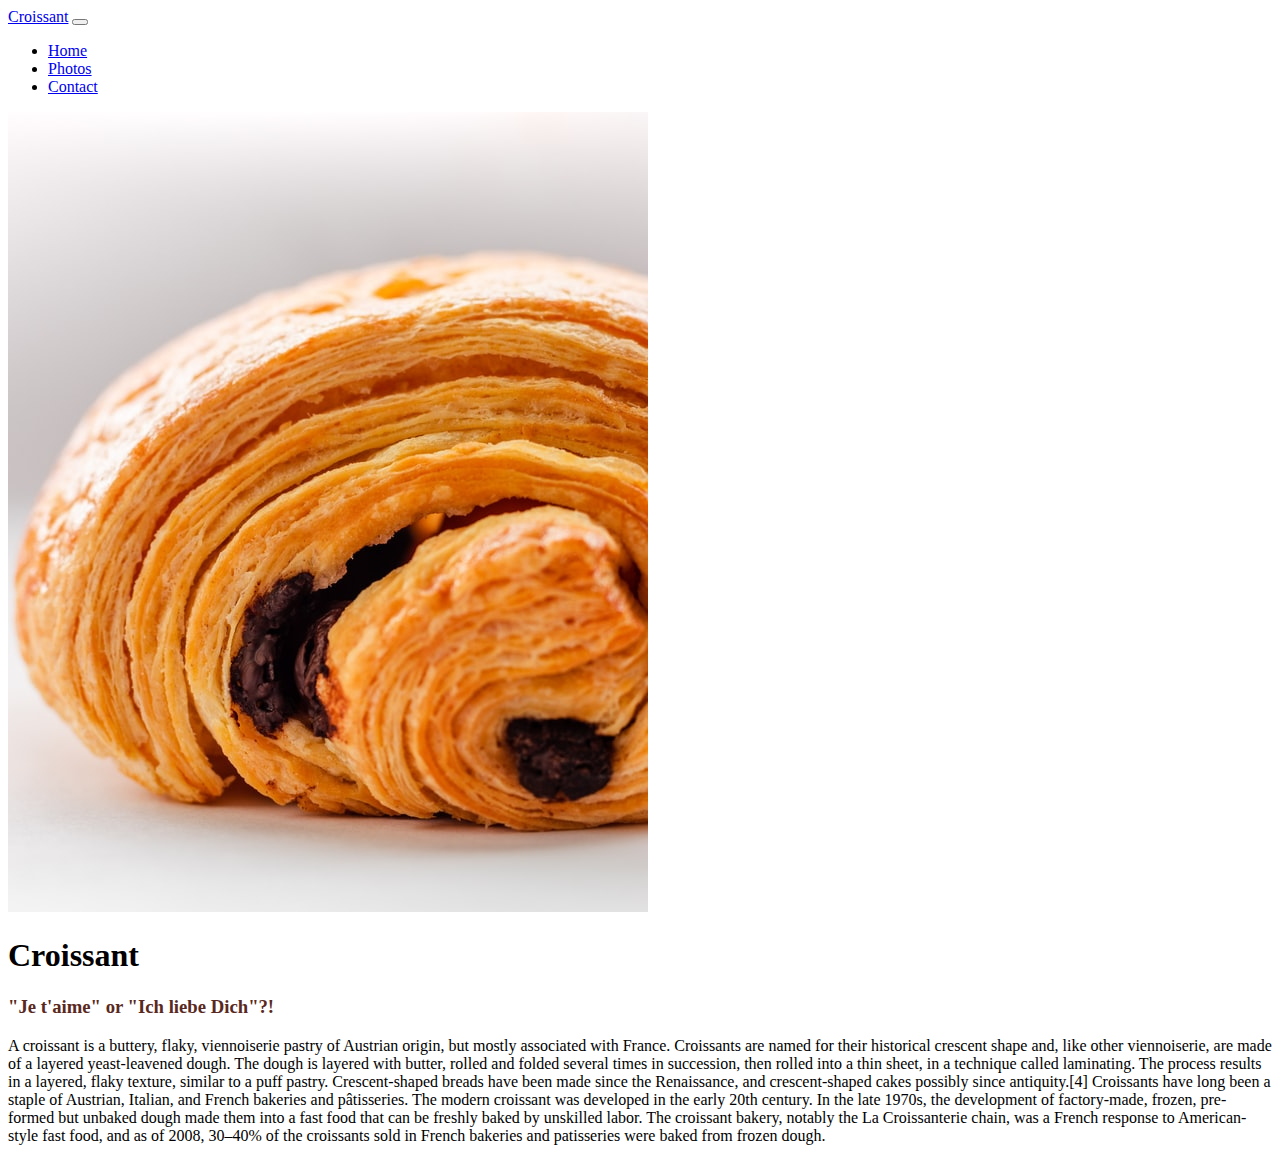
<file: index.html>
<!DOCTYPE html>
<html lang="en">
  <head>
    <meta charset="UTF-8" />
    <meta http-equiv="X-UA-Compatible" content="IE=edge" />
    <meta
      name="description"
      content="Croisseur in St Kilda is baking the best Croissant in Town"
    />
    <meta name="viewport" content="width=device-width, initial-scale=1.0" />
    <link rel="stylesheet" href="/css/styles.css" />
    <link
      href="https://cdn.jsdelivr.net/npm/bootstrap@5.1.1/dist/css/bootstrap.min.css"
      rel="stylesheet"
      integrity="sha384-F3w7mX95PdgyTmZZMECAngseQB83DfGTowi0iMjiWaeVhAn4FJkqJByhZMI3AhiU"
      crossorigin="anonymous"
    />
    <script
      src="https://cdn.jsdelivr.net/npm/bootstrap@5.1.1/dist/js/bootstrap.bundle.min.js"
      integrity="sha384-/bQdsTh/da6pkI1MST/rWKFNjaCP5gBSY4sEBT38Q/9RBh9AH40zEOg7Hlq2THRZ"
      crossorigin="anonymous"
    ></script>
    <title>Best Croissant in St Kilda - croissant.com.au</title>
  </head>
  <body>
    <nav class="navbar navbar-expand-lg navbar-light bg-light">
      <div class="container-fluid">
        <a class="navbar-brand" href="#">Croissant</a>
        <button
          class="navbar-toggler"
          type="button"
          data-bs-toggle="collapse"
          data-bs-target="#navbarNav"
          aria-controls="navbarNav"
          aria-expanded="false"
          aria-label="Toggle navigation"
        >
          <span class="navbar-toggler-icon"></span>
        </button>
        <div class="collapse navbar-collapse" id="navbarNav">
          <ul class="navbar-nav">
            <li class="nav-item">
              <a class="nav-link active" aria-current="page" href="/">Home</a>
            </li>
            <li class="nav-item">
              <a class="nav-link" href="/photo.html">Photos</a>
            </li>
            <li class="nav-item">
              <a class="nav-link" href="/contact.html">Contact</a>
            </li>
          </ul>
        </div>
      </div>
    </nav>

    <div class="container m-5">
      <div class="row">
        <div class="col-sm-6">
          <img
            src="/images/croissant.jpg"
            alt="Croissant with Chocolate"
            class="img-fluid rounded shadow img-thumbnail w-80"
          />
        </div>
        <div class="col-sm-6">
          <h1>Croissant</h1>
          <h3>"Je t'aime" or "Ich liebe Dich"?!</h3>
          <p class="p-2 fw-light">
            A croissant is a buttery, flaky, viennoiserie pastry of Austrian
            origin, but mostly associated with France. Croissants are named for
            their historical crescent shape and, like other viennoiserie, are
            made of a layered yeast-leavened dough. The dough is layered with
            butter, rolled and folded several times in succession, then rolled
            into a thin sheet, in a technique called laminating. The process
            results in a layered, flaky texture, similar to a puff pastry.
            Crescent-shaped breads have been made since the Renaissance, and
            crescent-shaped cakes possibly since antiquity.[4] Croissants have
            long been a staple of Austrian, Italian, and French bakeries and
            pâtisseries. The modern croissant was developed in the early 20th
            century. In the late 1970s, the development of factory-made, frozen,
            pre-formed but unbaked dough made them into a fast food that can be
            freshly baked by unskilled labor. The croissant bakery, notably the
            La Croissanterie chain, was a French response to American-style fast
            food, and as of 2008, 30–40% of the croissants sold in French
            bakeries and patisseries were baked from frozen dough.
          </p>
        </div>
      </div>
    </div>
  </body>
</html>
</file>
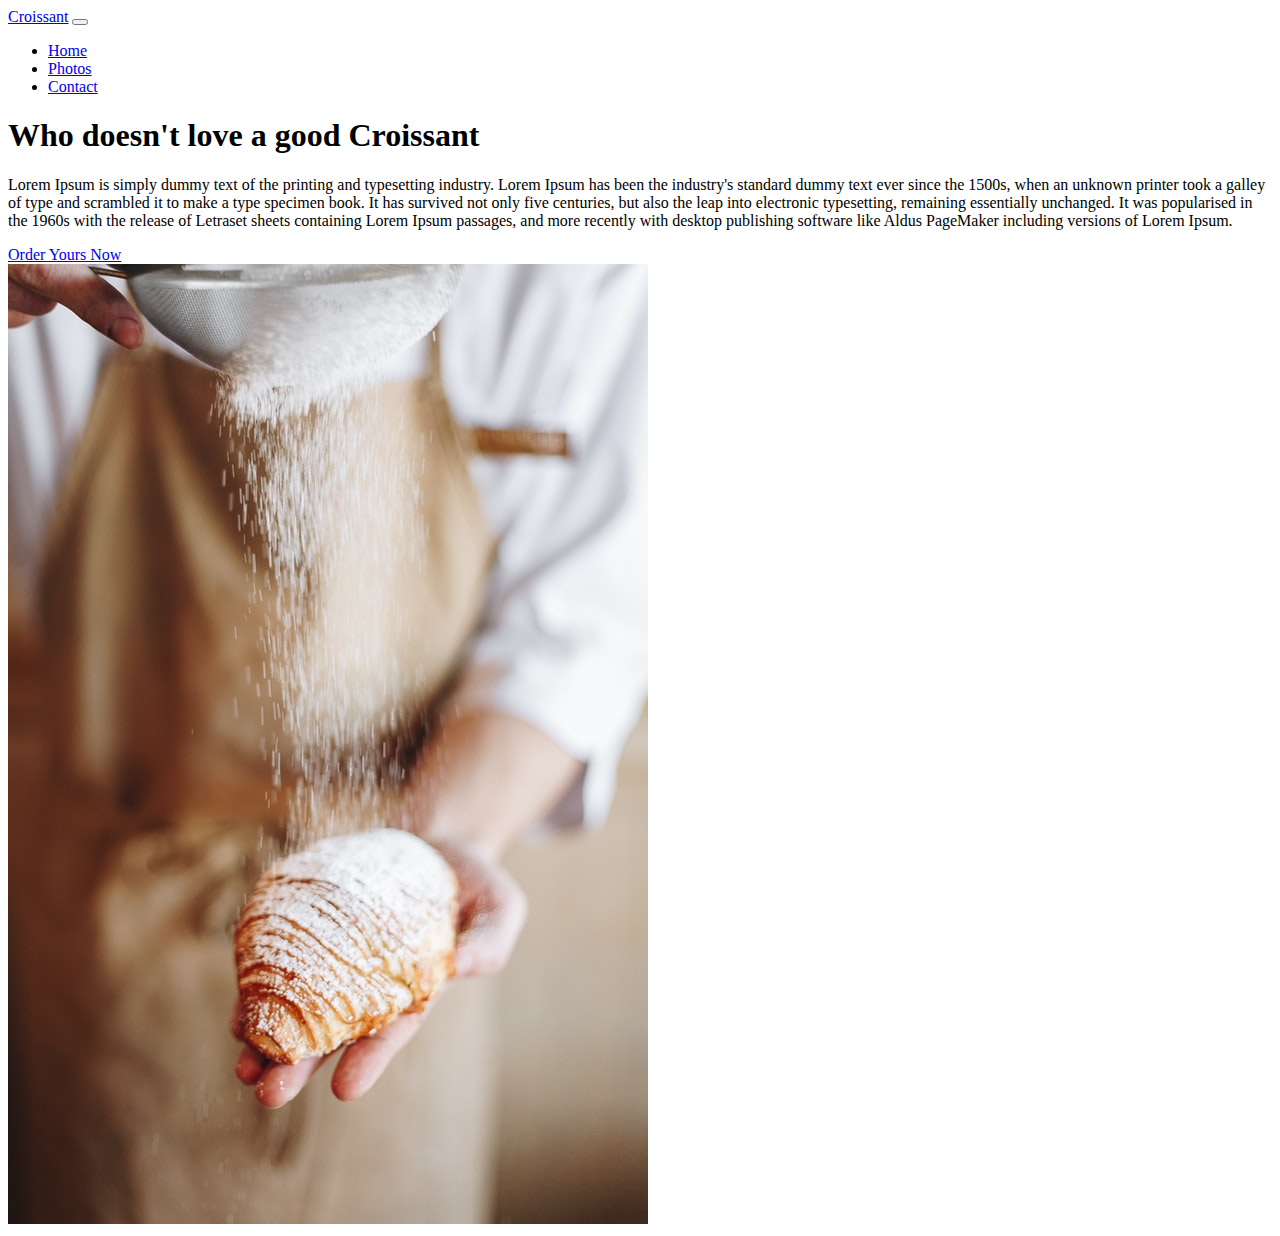
<file: photo.html>
<!DOCTYPE html>
<html lang="en">
  <head>
    <meta charset="UTF-8" />
    <meta http-equiv="X-UA-Compatible" content="IE=edge" />
    <meta name="viewport" content="width=device-width, initial-scale=1.0" />
    <meta
      name="description"
      content="Croisseur shows different Pictures of their delicious Croissants"
    />
    <link rel="stylesheet" href="/css/styles.css" />
    <link
      href="https://cdn.jsdelivr.net/npm/bootstrap@5.1.1/dist/css/bootstrap.min.css"
      rel="stylesheet"
      integrity="sha384-F3w7mX95PdgyTmZZMECAngseQB83DfGTowi0iMjiWaeVhAn4FJkqJByhZMI3AhiU"
      crossorigin="anonymous"
    />
    <script
      src="https://cdn.jsdelivr.net/npm/bootstrap@5.1.1/dist/js/bootstrap.bundle.min.js"
      integrity="sha384-/bQdsTh/da6pkI1MST/rWKFNjaCP5gBSY4sEBT38Q/9RBh9AH40zEOg7Hlq2THRZ"
      crossorigin="anonymous"
    ></script>
    <title>Fall in Love with our Croissants - croissant.com.au</title>
  </head>
  <body>
    <nav class="navbar navbar-expand-lg navbar-light bg-light">
      <div class="container-fluid">
        <a class="navbar-brand" href="#">Croissant</a>
        <button
          class="navbar-toggler"
          type="button"
          data-bs-toggle="collapse"
          data-bs-target="#navbarNav"
          aria-controls="navbarNav"
          aria-expanded="false"
          aria-label="Toggle navigation"
        >
          <span class="navbar-toggler-icon"></span>
        </button>
        <div class="collapse navbar-collapse" id="navbarNav">
          <ul class="navbar-nav">
            <li class="nav-item">
              <a class="nav-link active" aria-current="page" href="/">Home</a>
            </li>
            <li class="nav-item">
              <a class="nav-link" href="/photo.html">Photos</a>
            </li>
            <li class="nav-item">
              <a class="nav-link" href="/contact.html">Contact</a>
            </li>
          </ul>
        </div>
      </div>
    </nav>

    <div class="container m-5">
      <div class="row">
        <div class="col">
          <h1>Who doesn't love a good Croissant</h1>
          <p>
            Lorem Ipsum is simply dummy text of the printing and typesetting
            industry. Lorem Ipsum has been the industry's standard dummy text
            ever since the 1500s, when an unknown printer took a galley of type
            and scrambled it to make a type specimen book. It has survived not
            only five centuries, but also the leap into electronic typesetting,
            remaining essentially unchanged. It was popularised in the 1960s
            with the release of Letraset sheets containing Lorem Ipsum passages,
            and more recently with desktop publishing software like Aldus
            PageMaker including versions of Lorem Ipsum.
          </p>
          <a href="/contact.html" class="btn btn-success">Order Yours Now</a>
        </div>
        <div class="col">
          <img
            src="/images/croissant_2.jpg"
            alt="Person add final Sugar Powder on Croissant"
            class="img-fluid rounded img-thumbnail w-80"
          />
        </div>
      </div>
    </div>
  </body>
</html>
</file>
<file: css/styles.css>
:root {
  --primary-color: #fcd9af;
  --secondary-color: #592921;
}

.photo {
  size: 20px;
}
h3 {
  color: var(--secondary-color);
}
</file>
